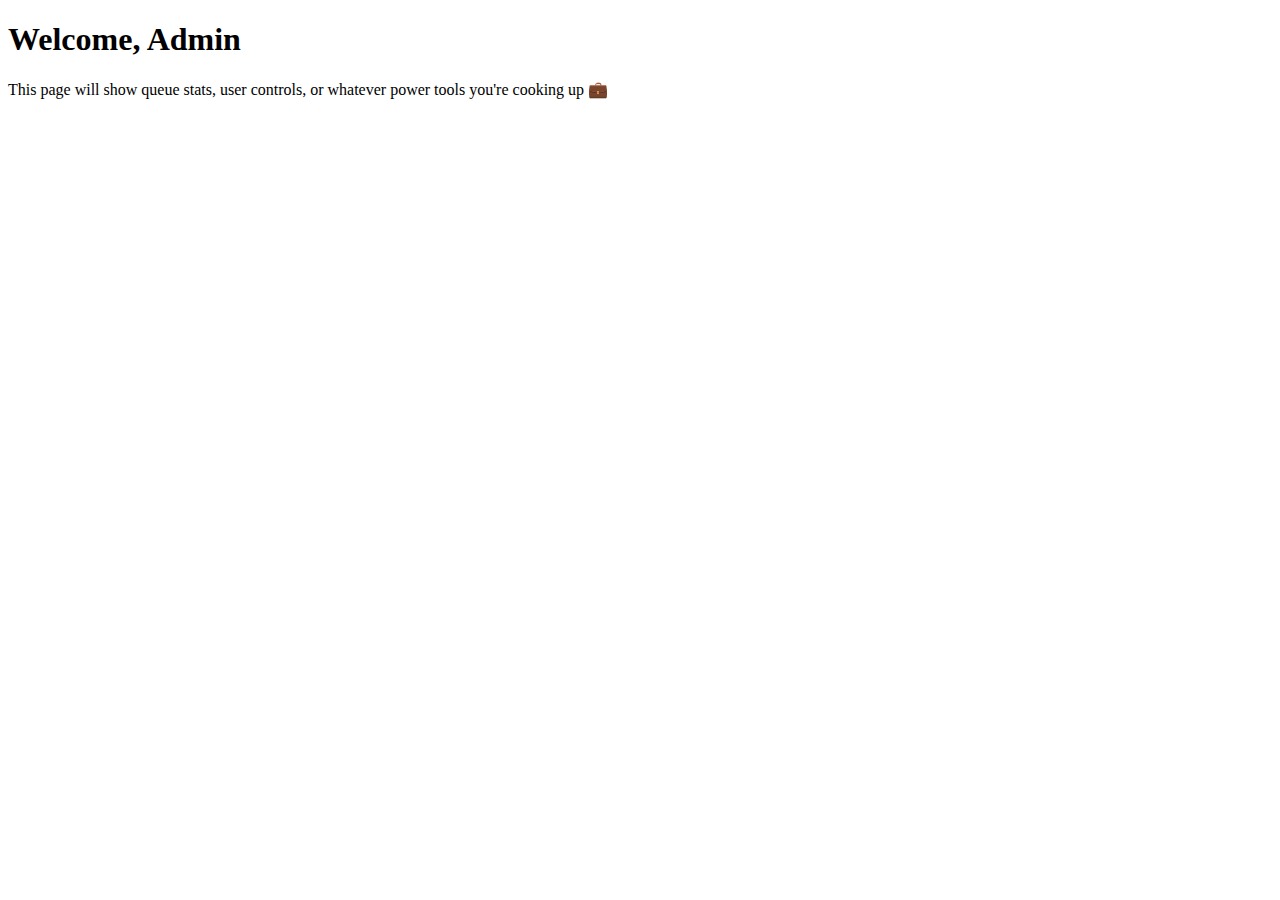
<file: templates/admin.html>
<!DOCTYPE html>
<html>
<head>
    <title>Admin Panel</title>
</head>
<body>
    <h1>Welcome, Admin</h1>
    <p>This page will show queue stats, user controls, or whatever power tools you're cooking up 💼</p>
</body>
</html>
</file>
